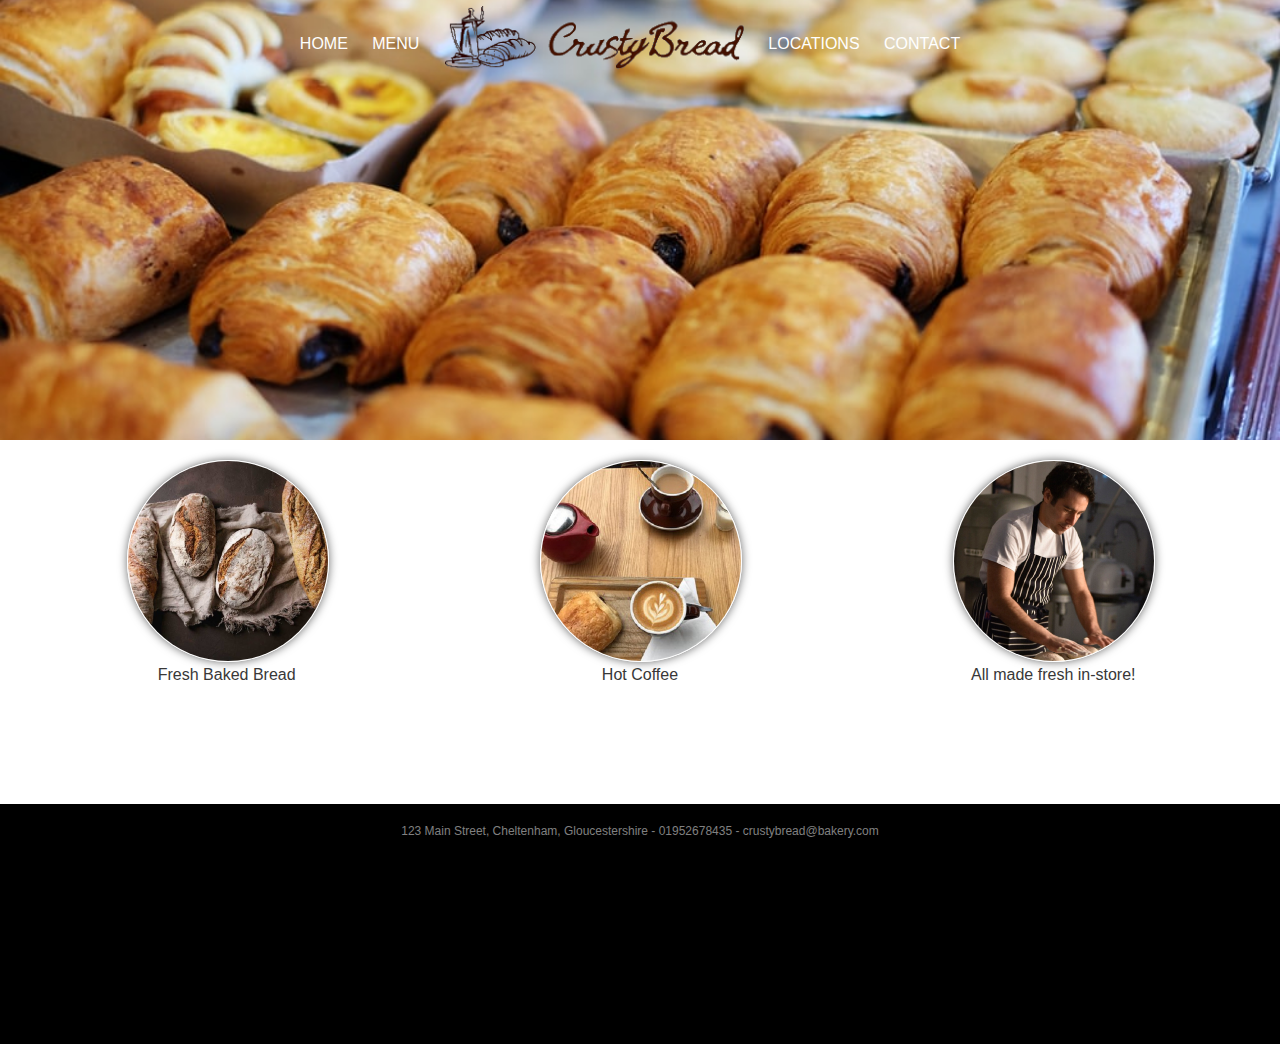
<file: index.html>
<!DOCTYPE html>
<html>
    <head>
        <title>Home</title>
        <link rel="stylesheet" href="styles.css">
    </head>

    <body>
       <header>
           <nav>
               <ul>
                   <li><a href="index.html">HOME</a></li>
                   <li><a href="menu.html">MENU</a></li>
                   <li class="mobile"><a href="locations.html">LOCATIONS</a></li>
                   <li class="mobile"><a href="contact.html">CONTACT</a></li>
                   <li class="logo"><a href="index.html">Artisan Bakery Logo</a></li>
                   <li class="desktop"><a href="locations.html">LOCATIONS</a></li>
                   <li class="desktop"><a href="contact.html">CONTACT</a></li>
               </ul>
           </nav>
       </header>
       <section class="features">
           <figure>
               <img src="images/bread.jpg" alt="fresh crusty loaves of bread"  class="bread">
               <figcaption>Fresh Baked Bread</figcaption>
           </figure>
           <figure>
               <img src="images/coffee.jpg" alt="lovely cups of coffee">
               <figcaption>Hot Coffee</figcaption>
           </figure>
           <figure>
               <img src="images/baker.jpg" alt="a baker baking" class="display">
               <figcaption>All made fresh in-store!</figcaption>
       </section>

       <footer>123 Main Street, Cheltenham, Gloucestershire - 01952678435 - crustybread@bakery.com</footer>

    </body>

</html>
</file>
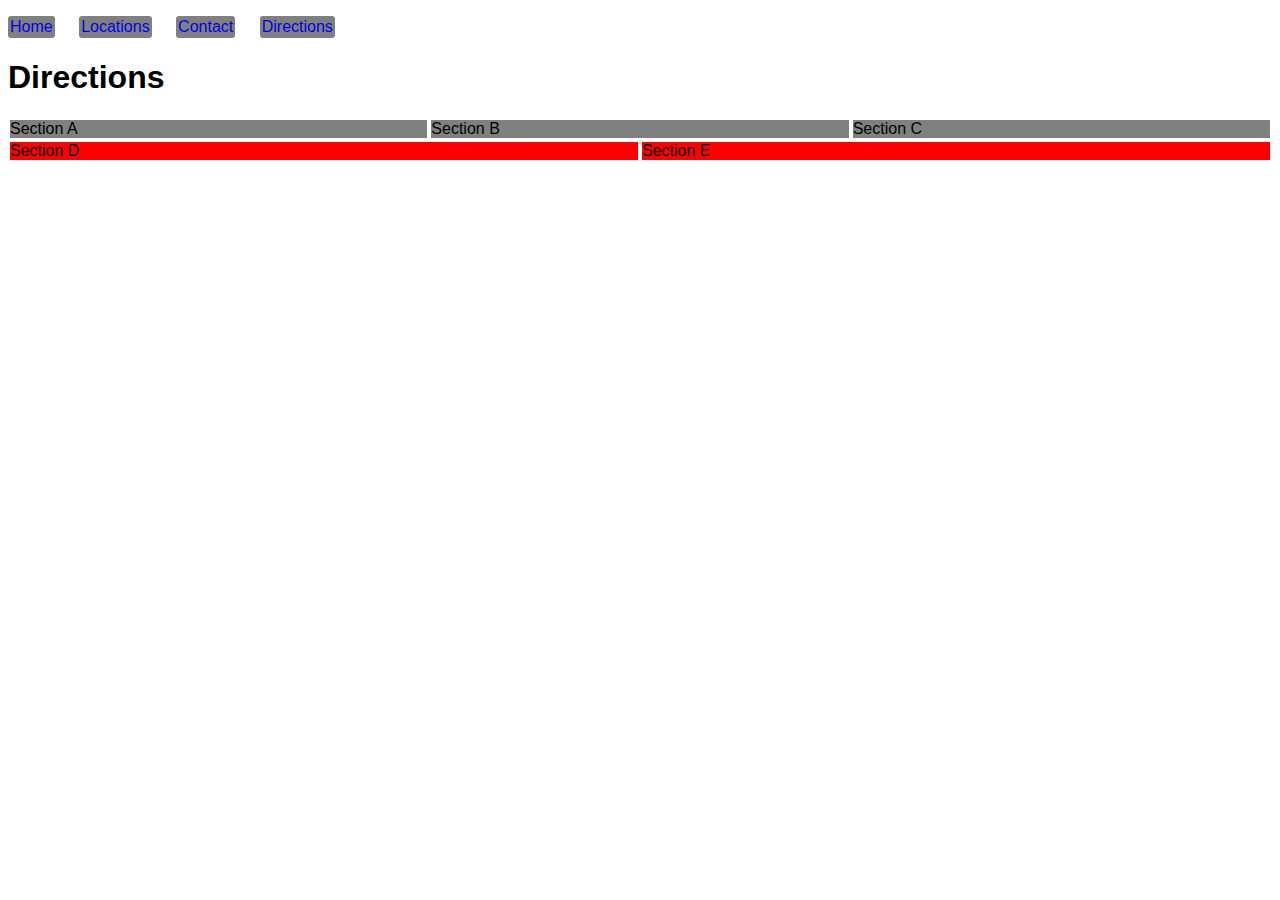
<file: directions.html>
<!DOCTYPE html>
<html>
    <head>
        <title>My Page!</title>
        <style>
            body {
                font-family: Arial, Helvetica, sans-serif;
            }
            ul {
                list-style: none;
                padding: 0;
            }
            li {
                display: inline-block;
                background-color: gray;
                border-radius: 3px;
                padding: 2px;
                margin-left: 20px;
            }
            li:hover {
                background-color: red;
            }
            li:first-child {
                margin-left: 0;
            }
            a:active {
                text-decoration: none;
            }
            a {
                text-decoration: none;
            }
            a:hover {
                text-decoration: underline;
            }
            .feature-box {
                display: flex;
            }
            .feature-box div {
                width: 100%;
                margin: 2px;
            }
            .feature-box.sales div {
                background: gray;
            }
            .feature-box.closeouts div {
                background: red;
            }

        </style>
    </head>

    <body>
       <header>
           <nav>
               <ul>
                   <li><a href="index.html">Home</a></li>
                   <li><a href="locations.html">Locations</a></li>
                   <li><a href="contact.html">Contact</a></li>
                   <li><a href="directions.html">Directions</a></li>
               </ul>
           </nav>
           <h1>Directions</h1>
       </header>
       <section class="feature-box sales">
           <div>Section A</div>
           <div>Section B</div>
           <div>Section C</div>
       </section>
       <section class="feature-box closeouts">
           <div>Section D</div>
           <div>Section E</div>
       </section>

    </body>

</html>
</file>
<file: styles.css>
body {
    background: white;
    color: white;
    font-family: Arial, Helvetica, sans-serif;
    margin: 0;
    padding: 0;
    height: 100%;
    min-height: 100%;
}

/* HEADER */

header {
    background-color: black;
    background-image: url(images/pastry.jpg);
    background-position: center;
    background-size: 100%;
    background-repeat: no-repeat;
    height: 400px;
    padding: 20px;
    text-align: center;
}

header a {
    color: white;
    text-decoration: none;
    text-transform: uppercase;
    position: relative;
    top: 15px;
}

header .mobile {
    display: none;
}

a:hover {
    text-decoration: underline;
}

header .logo a{
    background-image: url("images/logo.png");
    background-size: 300px;
    background-repeat: no-repeat;
    display: inline-block;
    height: 80px;
    position: relative;
    text-indent: -999999999px;
    top: -15px;
    width: 300px;
}

nav ul {
    margin: 0;
    padding: 0;
    list-style-type: none;
}

li {
    display: inline-block;
    margin-right: 20px;
}

/* RESPONSIVE RULES */

@media screen and (max-width: 720px) {
    header {
        height: 200px;
    }

    header .mobile {
        display: inline-block;
    }

    header .desktop {
        display: none;
    }

    header .logo a {
        top: 25px;
        height: 125px;
        background-size: 400px;
        width: 400px;
    }

}

/* FEATURES */

.features {
    background: white;
    color: rgb(56, 56, 56);
    padding: 20px;
    display: flex;
    flex-direction: row;
    flex-wrap: wrap;
}

.features figure {
    margin: auto;
    text-align: center;
    width: 200px;
}

.features figure img {
    border: 1px solid white;
    border-radius: 50%;
    box-shadow: rgb(105, 105, 105) 0 0 10px;
    width: 200px;
}

/* FOOTER */

footer {
    background: black;
    clear: both;
    color: gray;
    font-size: 12px;
    height: 200px;
    margin-top: 100px;
    padding: 20px 20px;
    position: relative;
    text-align: center;
}

@media screen and (max-width: 640px) {
    footer {
        margin-top: 200px;
    }
}

@media screen and (max-width: 720px) {
    footer {
        margin-top: 325px;
    }
}
</file>
